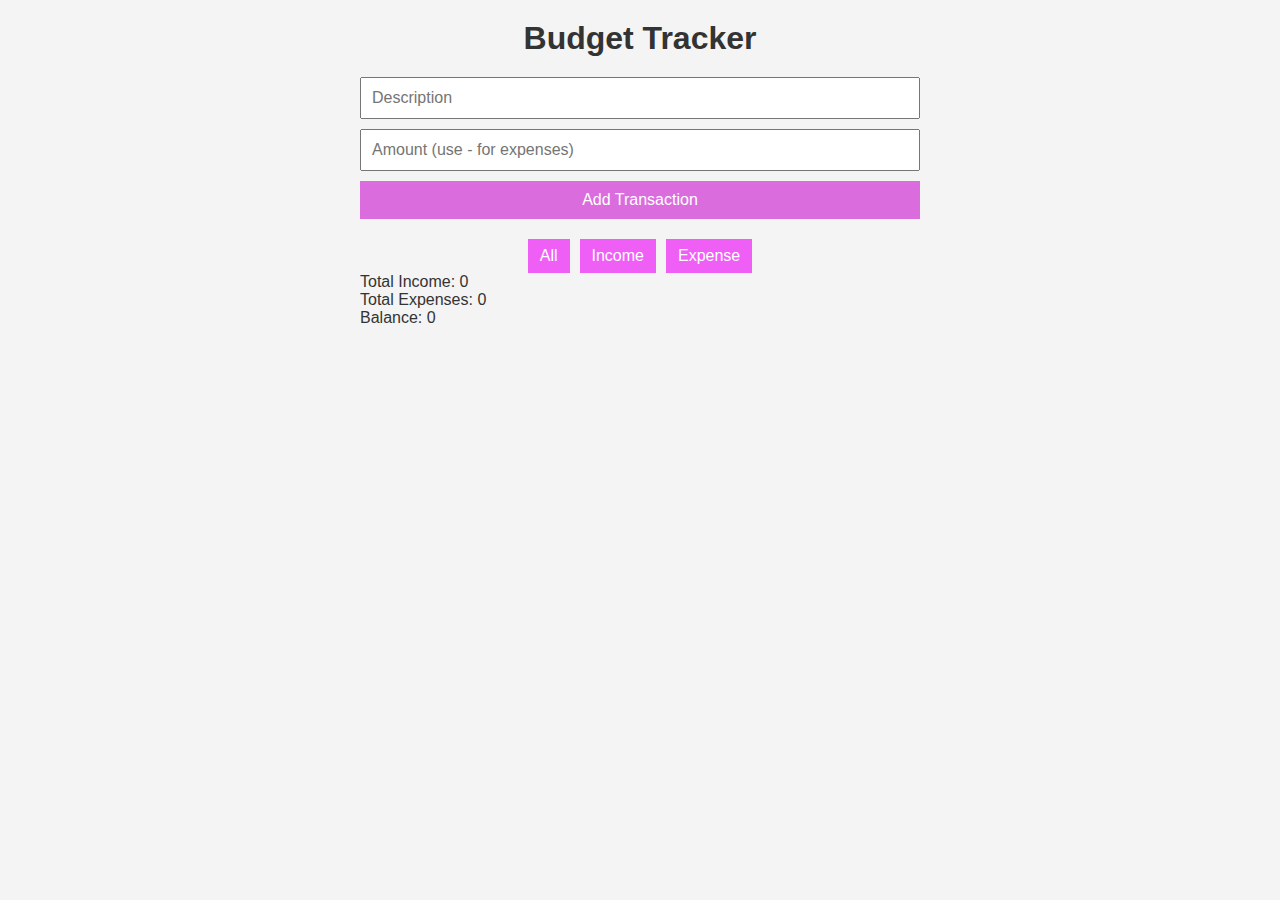
<file: budget-tracker/index.html>
<!DOCTYPE html>
<html lang="en">
<head>
  <meta charset="UTF-8" />
  <meta name="viewport" content="width=device-width, initial-scale=1.0"/>
  <title>Budget Tracker</title>
  <link rel="stylesheet" href="style.css">
</head>
<body>
    <div class="container">
        <h1>Budget Tracker</h1>
    
        <!-- Transaction Form -->
        <form id="transaction-form">
          <input type="text" id="description" placeholder="Description" required />
          <input type="number" id="amount" placeholder="Amount (use - for expenses)" required />
          <button type="submit">Add Transaction</button>
        </form>
    
        <!-- Filter Buttons -->
        <div class="filters">
          <button data-filter="all">All</button>
          <button data-filter="income">Income</button>
          <button data-filter="expense">Expense</button>
        </div>
    
        <!-- Transactions List -->
        <ul id="transaction-list"></ul>
    
        <!-- Totals -->
        <div class="totals">
          <p>Total Income: <span id="total-income">0</span></p>
          <p>Total Expenses: <span id="total-expense">0</span></p>
          <p>Balance: <span id="balance">0</span></p>
        </div>
      </div>

  <script src="tracker.js"></script>
</body>
</html>
</file>
<file: budget-tracker/style.css>
* {
    box-sizing: border-box;
    margin: 0;
    padding: 0;
    font-family: 'Segoe UI', Tahoma, Geneva, Verdana, sans-serif;
  }
  
  body {
    background: #f4f4f4;
    color: #333;
    padding: 20px;
    max-width: 600px;
    margin: auto;
  }
  
  h1 {
    text-align: center;
    margin-bottom: 20px;
  }
  
  form {
    display: flex;
    flex-direction: column;
    gap: 10px;
    margin-bottom: 20px;
  }
  
  input[type="text"],
  input[type="number"] {
    padding: 10px;
    font-size: 16px;
  }
  
  button {
    padding: 10px;
    font-size: 16px;
    background: #da6cde;
    color: white;
    border: none;
    cursor: pointer;
  }
  
  button:hover {
    background: #9f1d8f;
  }
  
  .summary {
    display: flex;
    justify-content: space-between;
    margin-bottom: 20px;
  }
  
  .summary div {
    text-align: center;
  }
  
  .summary h3 {
    margin-bottom: 5px;
  }
  
  #transaction-list {
    list-style: none;
    padding: 0;
  }
  
  #transaction-list li {
    display: flex;
    justify-content: space-between;
    padding: 8px;
    margin-bottom: 8px;
    background: white;
    border-left: 5px solid #694a69;
    box-shadow: 0 0 3px rgba(0, 0, 0, 0.1);
  }
  
  #transaction-list li.income {
    border-color: #761977;
  }
  
  #transaction-list li.expense {
    border-color: #524bd5;
  }
  
  #transaction-list button {
    background: transparent;
    color: #da5be6;
    border: none;
    font-size: 18px;
    cursor: pointer;
  }
  
  .filters {
    display: flex;
    justify-content: center;
    gap: 10px;
    margin-top: 20px;
  }
  
  .filters button {
    background: #f05ff5;
    border: none;
    color: white;
    padding: 8px 12px;
    cursor: pointer;
  }
  
  .filters button:hover {
    background: #c96bf5;
  }
</file>
